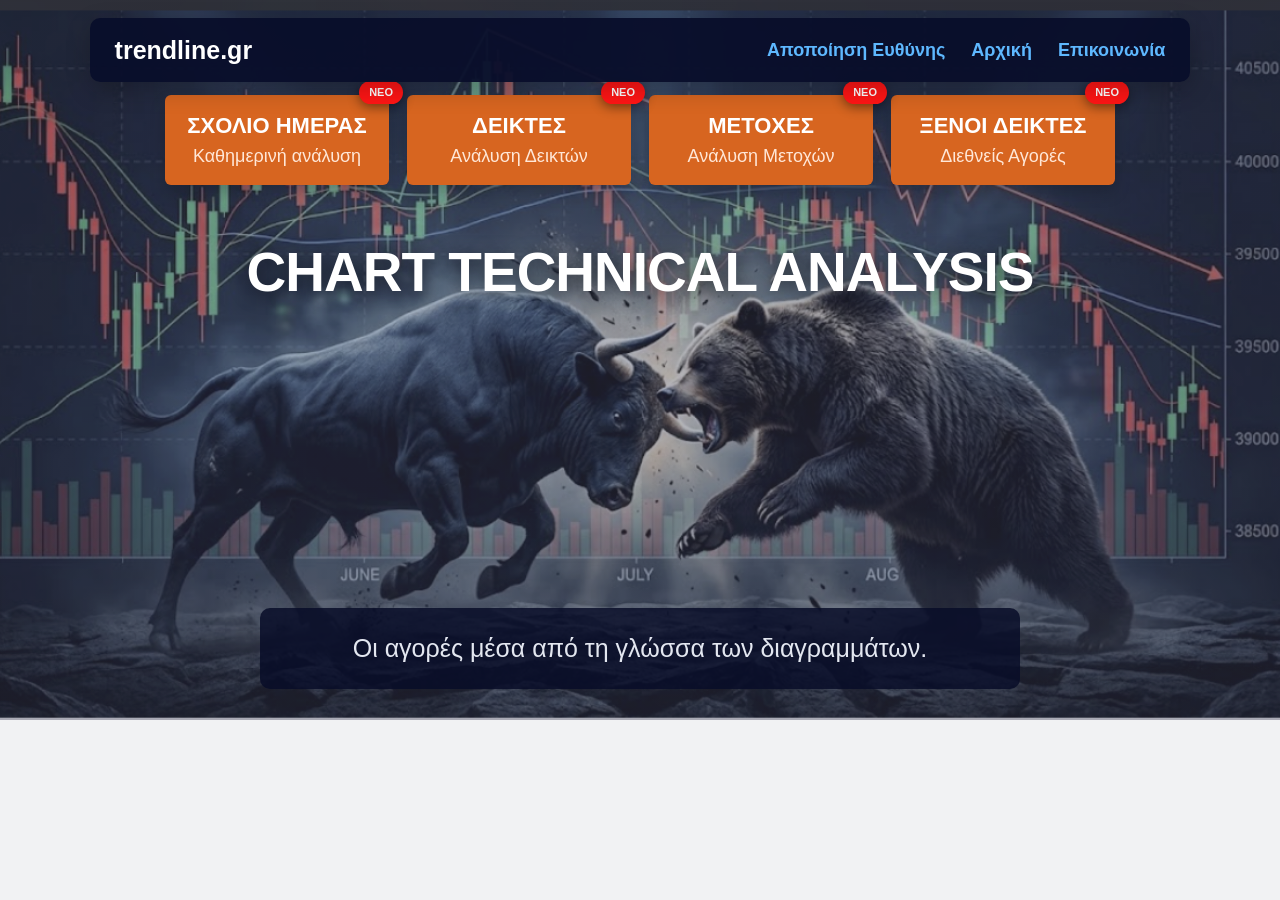
<file: index.html>
<!DOCTYPE html>
<html lang="el">
<head>
<meta charset="UTF-8">
<meta name="viewport" content="width=device-width, initial-scale=1.0">
<title>trendline.gr</title>
<link rel="stylesheet" href="style.css">

<style>
.flash-new{
  position:absolute;
  top:-14px;
  right:-14px;
  z-index:50;
  padding:6px 10px;
  border-radius:20px;
  background:#ff1515;
  color:white;
  font-size:11px;
  font-weight:900;
  line-height:1;
  box-shadow:0 3px 12px rgba(0,0,0,.45);
  animation:flash .65s infinite;
}

@keyframes flash{
  0%,100%{
    opacity:1;
    transform:scale(1)
  }
  50%{
    opacity:.15;
    transform:scale(1.12)
  }
}

/* ΚΟΥΜΠΙ ΑΠΟΠΟΙΗΣΗΣ */
.disclaimer-button{
  color:#5eb8ff;
  font-weight:700;
  font-size:18px;
  cursor:pointer;
  border:0;
  background:none;
  padding:0;
  font-family:Arial,Helvetica,sans-serif;
}

.disclaimer-button:hover{
  color:white;
}

/* ΑΝΑΔΥΟΜΕΝΟ ΠΑΡΑΘΥΡΟ */
.disclaimer-modal{
  display:none;
  position:fixed;
  inset:0;
  z-index:1000;
  background:rgba(0,0,0,.65);
  align-items:center;
  justify-content:center;
  padding:25px;
}

.disclaimer-modal.show{
  display:flex;
}

.disclaimer-content{
  position:relative;
  width:min(900px,95vw);
  max-height:85vh;
  overflow-y:auto;
  background:white;
  border-radius:12px;
  padding:35px 40px;
  box-shadow:0 15px 50px rgba(0,0,0,.45);
  text-align:left;
  color:#11152e;
}

.disclaimer-content h2{
  margin:0 0 25px;
  text-align:center;
  font-size:26px;
}

.disclaimer-content p{
  margin:0 0 20px;
  font-size:16px;
  line-height:1.75;
}

.disclaimer-content .note{
  font-style:italic;
}

.close-disclaimer{
  position:absolute;
  top:10px;
  right:15px;
  border:0;
  background:none;
  font-size:30px;
  color:#11152e;
  cursor:pointer;
  line-height:1;
}

.close-disclaimer:hover{
  color:#ff1515;
}

@media(max-width:800px){
  .disclaimer-button{
    font-size:10px;
  }

  .disclaimer-content{
    padding:30px 22px;
  }

  .disclaimer-content h2{
    font-size:21px;
  }

  .disclaimer-content p{
    font-size:14px;
  }
}
</style>

</head>

<body>

<header class="menu">
  <a class="logo" href="#top">trendline.gr</a>

  <nav>

    <button class="disclaimer-button" id="openDisclaimer">
      Αποποίηση Ευθύνης
    </button>

    <a href="#top">Αρχική</a>
    <a href="#contact">Επικοινωνία</a>

  </nav>
</header>

<main id="top">

  <section class="hero">
    <div class="shade"></div>

    <div class="hero-inner">

      <div class="boxes" style="transform: translateY(-55px);">

        <a class="box" href="comments.html">
          <span class="flash-new">ΝΕΟ</span>
          <b>ΣΧΟΛΙΟ ΗΜΕΡΑΣ</b>
          <span>Καθημερινή ανάλυση</span>
        </a>

        <a class="box" href="Indicates.html">
          <span class="flash-new">ΝΕΟ</span>
          <b>ΔΕΙΚΤΕΣ</b>
          <span>Ανάλυση Δεικτών</span>
        </a>

        <a class="box" href="stocks.html">
          <b>ΜΕΤΟΧΕΣ</b>
          <span>Ανάλυση Μετοχών</span>
        </a>

        <a class="box" href="foreign.html">
          <b>ΞΕΝΟΙ ΔΕΙΚΤΕΣ</b>
          <span>Διεθνείς Αγορές</span>
        </a>

      </div>

      <h1>CHART TECHNICAL ANALYSIS</h1>

      <div class="intro" style="transform: translateY(280px);">
        <p id="introText" style="font-size:25px !important;">
          Οι αγορές μέσα από τη γλώσσα των διαγραμμάτων.
        </p>
      </div>

    </div>
  </section>

</main>

<!-- ΠΑΡΑΘΥΡΟ ΑΠΟΠΟΙΗΣΗΣ -->
<div class="disclaimer-modal" id="disclaimerModal">

  <div class="disclaimer-content">

    <button class="close-disclaimer" id="closeDisclaimer">&times;</button>

    <h2>
      Τεχνική Διευκρίνιση, Μεθοδολογία & Αποποίηση Ευθύνης
      (Technical Analysis Framework)
    </h2>

    <p>
      Το παρόν γράφημα και η αντίστοιχη οπτική απεικόνιση βασίζονται στη
      συνδυαστική μελέτη με τη βοήθεια ορισμένων τεχνικών ταλαντωτών και
      oscillators, αλλά κυρίως στην ανάλυση προηγμένων αρμονικών σχηματισμών
      και γεωμετρικών δομών αναστροφής. Σημειώνεται ότι η δυναμική, η
      εγκυρότητα και η μελλοντική εξέλιξη αυτών των σχηματισμών δεν είναι
      ποτέ μονοδιάστατες, αλλά εξαρτώνται απολύτως από τα κρίσιμα,
      προκαθορισμένα επίπεδα αντίδρασης, διακύμανσης και διάσπασης των
      ορίων τιμών.
    </p>

    <p>
      Ειδικότερα, μια τυχόν καθοδική διάσπαση των βασικών ορίων στήριξης —
      όσο και αν φαινομενικά δείχνει ξαφνική ή απροσδόκητη στο ανώτερο
      χρονικό πλαίσιο — στην πραγματικότητα προμηνύεται, δομείται σταδιακά
      και έχει ήδη αποτυπωθεί ως αντίστοιχο προειδοποιητικό μοτίβο σε
      μικρότερο time frame. Η αλληλεπίδραση αυτή μεταξύ των πολλαπλών
      χρονικών πλαισίων (multi-timeframe analysis) καθορίζει εάν η δομή θα
      ολοκληρώσει την ανοδική της αποστολή ή αν θα ακυρώσει πλήρως το αρχικό
      <strong>bullish</strong> σενάριο, μεταφραζόμενη δυναμικά σε μια ισχυρή
      <strong>bearish</strong> εξέλιξη ανάλογα με τη συμπεριφορά και τον όγκο
      συναλλαγών της τιμής στα κρίσιμα σημεία.
    </p>

    <p>
      Οι επενδυτές και οι αναλυτές οφείλουν να αξιολογούν πάντοτε τη συνολική
      εικόνα της αγοράς, τη ρευστότητα και τις μακροοικονομικές μεταβλητές.
      Το περιεχόμενο, η δομή και η τεχνική παρουσίαση αυτού του γραφήματος
      έχουν αποκλειστικά ενημερωτικό, εκπαιδευτικό και ερευνητικό χαρακτήρα,
      καταγράφοντας προσωπικές τεχνικές προσεγγίσεις πάνω στην ανάλυση
      συμπεριφοράς τιμών, και δεν αποτελούν σε καμία απολύτως περίπτωση
      επίσημη επενδυτική προτροπή, σύσταση, καθοδήγηση ή χρηματοοικονομική
      συμβουλή.
    </p>

    <p class="note">
      (Σημείωση παρουσίασης κειμένου: Για τη δομή, τη μορφοποίηση και την
      άψογη παρουσίαση των κειμένων αυτών χρησιμοποιείται σύστημα τεχνητής
      νοημοσύνης, το οποίο μορφοποιεί και προσαρμόζει τα δεδομένα σύμφωνα
      με τις εκάστοτε ειδικές υποδείξεις.)
    </p>

  </div>

</div>

<script src="script.js"></script>

<script>
const openDisclaimer = document.getElementById("openDisclaimer");
const closeDisclaimer = document.getElementById("closeDisclaimer");
const disclaimerModal = document.getElementById("disclaimerModal");

openDisclaimer.addEventListener("click", function(){
  disclaimerModal.classList.add("show");
});

closeDisclaimer.addEventListener("click", function(){
  disclaimerModal.classList.remove("show");
});

disclaimerModal.addEventListener("click", function(event){
  if(event.target === disclaimerModal){
    disclaimerModal.classList.remove("show");
  }
});
</script>

</body>
</html>
</file>
<file: style.css>
*{box-sizing:border-box}
html{scroll-behavior:smooth}
body{margin:0;font-family:Arial,Helvetica,sans-serif;color:#11152e;background:#f1f2f3}
a{text-decoration:none;color:inherit}

.menu{
 position:fixed;top:18px;left:7%;right:7%;height:64px;z-index:10;
 display:flex;align-items:center;justify-content:space-between;
 padding:0 25px;border-radius:10px;background:rgba(9,14,43,.95);
 box-shadow:0 8px 25px rgba(0,0,0,.22)
}
.logo{color:white;font-size:25px;font-weight:800}
.menu nav{display:flex;gap:26px}
.menu nav a{color:#5eb8ff;font-weight:700;font-size:18px}
.menu nav a:hover{color:white}

.hero{
 min-height:720px;position:relative;overflow:hidden;
 background:
 linear-gradient(rgba(10,14,42,.28),rgba(10,14,42,.38)),
 url("assets/background.png") center/cover no-repeat
}
.shade{position:absolute;inset:0;background:rgba(235,237,239,.10)}
.hero-inner{position:relative;max-width:1100px;margin:auto;padding:150px 25px 65px;text-align:center}

.hero h1{
 margin:0 0 24px;
 color:white;
 font-size:clamp(32px,5vw,55px);
 letter-spacing:-1px;
 text-shadow:0 3px 18px rgba(0,0,0,.5)
}

.intro{
 max-width:760px;
 margin:0 auto 35px;
 padding:20px 25px;
 border-radius:10px;
 background:rgba(8,12,40,.84);
 color:white
}

.intro h2{margin:0 0 10px;font-size:18px}
.intro p{margin:0;line-height:1.65;color:#e3e7f0}

.boxes{
 display:grid;
 grid-template-columns:repeat(4,1fr);
 gap:18px;
 max-width:950px;
 margin:auto
}

.box{
 position:relative;
 padding:18px 12px;
 border-radius:6px;
 background:#d76520;
 color:white;
 box-shadow:0 8px 16px rgba(0,0,0,.18);
 transition:.18s
}

.box:hover{
 transform:translateY(-4px);
 background:#e6772e
}

.box b{
 display:block;
 font-size:22px
}

.box span{
 display:block;
 margin-top:7px;
 font-size:18px;
 color:#ffe7d7
}

/* ΦΛΑΣΑΚΙ ΝΕΟ ΣΤΗΝ ΑΡΧΙΚΗ */
.boxes .box:nth-child(3)::after,
.boxes .box:nth-child(4)::after{
 content:"ΝΕΟ";
 position:absolute;
 top:-14px;
 right:-14px;
 z-index:50;
 padding:6px 10px;
 border-radius:20px;
 background:#ff1515;
 color:white;
 font-size:11px;
 font-weight:900;
 line-height:1;
 box-shadow:0 3px 12px rgba(0,0,0,.45);
 animation:flashNew .65s infinite
}

/* ΦΛΑΣΑΚΙ ΝΕΟ ΜΕΣΑ ΣΤΑ ΠΑΡΑΘΥΡΑ */
.box .flash-new{
 display:block;
 position:absolute;
 top:-14px;
 right:-14px;
 z-index:50;
 width:auto;
 margin:0;
 padding:6px 10px;
 border-radius:20px;
 background:#ff1515;
 color:white !important;
 font-family:Arial,Helvetica,sans-serif;
 font-size:11px !important;
 font-weight:900 !important;
 line-height:1 !important;
 box-shadow:0 3px 12px rgba(0,0,0,.45);
 animation:flashNew .65s infinite
}

@keyframes flashNew{
 0%,100%{
   opacity:1;
   transform:scale(1)
 }
 50%{
   opacity:.15;
   transform:scale(1.12)
 }
}

.category{
 max-width:1100px;
 margin:auto;
 padding:65px 25px
}

.category h2,.simple-section h2{
 text-align:center;
 font-size:28px;
 margin:0 0 25px;
 color:#11152e
}

.dropzone{
 min-height:145px;
 border:2px dashed #c8cdd6;
 border-radius:12px;
 background:white;
 display:flex;
 flex-direction:column;
 align-items:center;
 justify-content:center;
 cursor:pointer;
 transition:.2s;
 text-align:center
}

.dropzone:hover,.dropzone.dragover{
 border-color:#d76520;
 background:#fff8f3
}

.dropzone strong{font-size:16px}

.dropzone span{
 font-size:12px;
 color:#7b8491;
 margin-top:8px
}

.gallery{
 display:grid;
 grid-template-columns:repeat(3,1fr);
 gap:15px;
 margin-top:20px
}

.photo{
 position:relative;
 background:white;
 border-radius:10px;
 overflow:hidden;
 box-shadow:0 4px 18px rgba(0,0,0,.08)
}

.photo img{
 display:block;
 width:100%;
 height:auto
}

.delete{
 position:absolute;
 right:8px;
 top:8px;
 border:0;
 border-radius:5px;
 padding:6px 9px;
 background:rgba(10,13,46,.85);
 color:white;
 cursor:pointer
}

.simple-section{
 max-width:1100px;
 margin:auto;
 padding:60px 25px;
 text-align:center
}

.simple-section p{
 max-width:760px;
 margin:auto;
 line-height:1.7;
 color:#606978
}

#disclaimer{
 border-top:1px solid #d9dde4
}

footer{
 background:#090d2b;
 color:#aeb7cc;
 text-align:center;
 padding:25px;
 font-size:12px
}

@media(max-width:800px){
 .menu{
  left:12px;
  right:12px;
  height:auto;
  padding:14px 16px;
  align-items:flex-start
 }

 .logo{font-size:14px}

 .menu nav{
  gap:12px;
  flex-wrap:wrap;
  justify-content:flex-end
 }

 .menu nav a{font-size:10px}

 .hero-inner{padding-top:145px}

 .boxes{
  grid-template-columns:1fr 1fr
 }

 .gallery{
  grid-template-columns:1fr 1fr
 }
}

@media(max-width:500px){
 .boxes,.gallery{
  grid-template-columns:1fr
 }

 .hero h1{
  font-size:32px
 }
}
</file>
